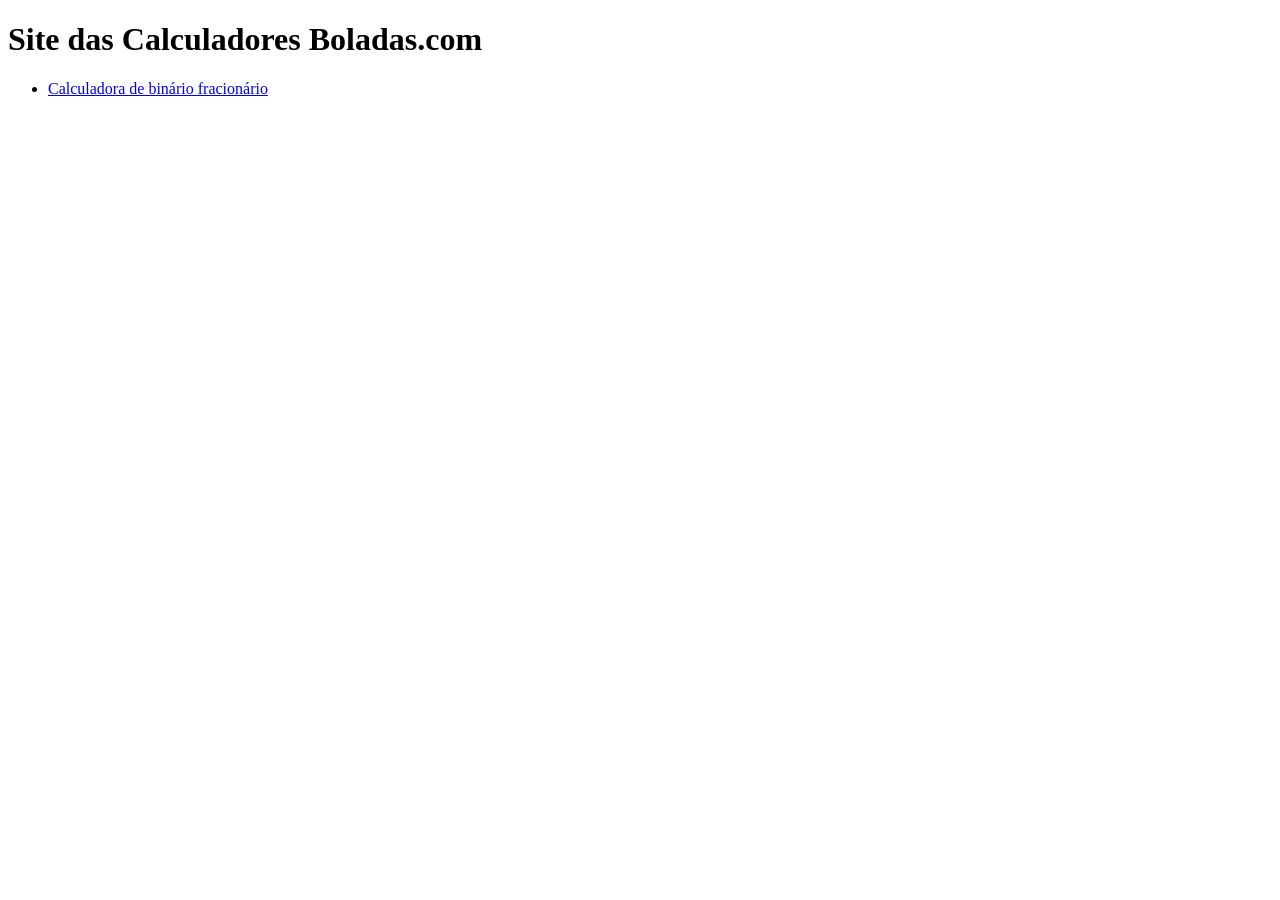
<file: index.html>
<!DOCTYPE html>
<html lang="en">
<head>
    <meta charset="UTF-8">
    <meta http-equiv="X-UA-Compatible" content="IE=edge">
    <meta name="viewport" content="width=device-width, initial-scale=1.0">
    <title>Boladao</title>
</head>
<body>
    <h1>Site das Calculadores Boladas.com</h1>
    <ul>
        <li><a href="calculadora-binario-fracionario.html">Calculadora de binário fracionário</a></li>
    </ul>
</body>
</html>
</file>
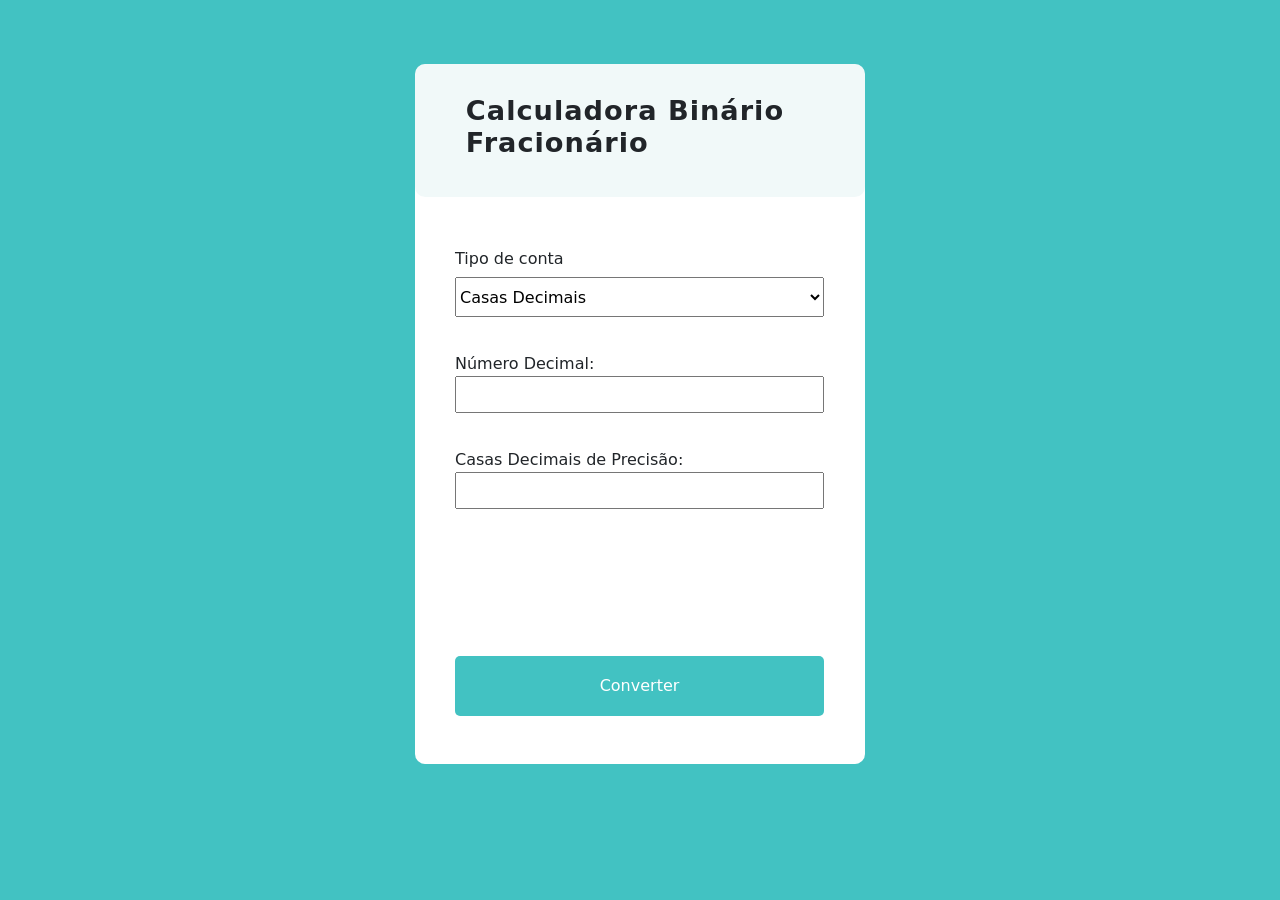
<file: calculadora-binario-fracionario.html>
<!DOCTYPE html>
<html lang="pt-br">

<head>
    <meta charset="UTF-8">
    <meta http-equiv="X-UA-Compatible" content="IE=edge">
    <meta name="viewport" content="width=device-width, initial-scale=1.0">
    
    <!--bootstrap-->
    <link href="https://cdn.jsdelivr.net/npm/bootstrap@5.3.0-alpha1/dist/css/bootstrap.min.css" rel="stylesheet" integrity="sha384-GLhlTQ8iRABdZLl6O3oVMWSktQOp6b7In1Zl3/Jr59b6EGGoI1aFkw7cmDA6j6gD" crossorigin="anonymous">
    <!--//-->
    <!--Arquivo CSS-->
    <link rel="stylesheet" href="style/style.css">
    <!--//-->
    

    <title>Document</title>
    <script type='module' src="main.js"></script>

</head>

<body>

    <header>
        <div class="container-1">
            <div class="top">
                <div class="title">
                    <h1>Calculadora Binário Fracionário</h1>
                </div>
            </div>
            
            <section>
            <form action="" class="form">
                <p>Tipo de conta</p>
                <div class="input-1">                 
                    <select name="tipoPrecisao" id="selectPrec" size="1" onchange="mudarLabel();">
                        <option value="casas">Casas Decimais</option>
                        <option value="porcentagem">Porcentagem Mínima</option>
                    </select>
                </div><!--Input-1 -->
                
                <div class="input-2">
                    <label for="deciInput">Número Decimal:</label>
                    <input type="text" id="deciInput" required>
                </div><!--Input-2 -->
                
                <div class="input-2">
                    <label for="precision" id="labelPrec">Casas Decimais de Precisão: </label>
                    <input type="text" id="precision">
                </div>    
                <br>
                <div class="input-3">
                    <input type="button" value="Converter" onclick="converterbtn();" required>
                </div><!--Input-3-->
            </form>
        </div><!--Continer -->
    </header>



</body>

</html>
</file>
<file: style/style.css>
*{
    margin: 0;
    padding: 0;
    box-sizing: border-box;
}
:root{
    font-size: 16px;
}
body{
    background-color:#42c2c2 ;
}
.container-1{
    background-color: white;
    border-radius: 10px;
    max-width: 450px;
    height: 700px;
    margin: 5% auto;
}
h1{
    margin-top: 2%;
    margin-left: 7%;
    margin-bottom: 15px;
    font-size: 1.7em;
    font-weight: 700;
    letter-spacing: 1px;
}

.top{
    display: flex;
    justify-content: center;
    align-items: center;    
}
.title{
    border-radius: 10px;
    padding: 5%;
    background-color: #d1eceb50;
}

.form{
    margin-top: 50px;
    margin-left: 40px;

}
.input-1{
    display: flex;
    margin-top: -10px;
}

.input-1 > select{
    width: 90%;
    height: 40px;
}

.input-2{
    margin-top: 35px;
}

.input-2 > input{
    width: 90%;
    height: 37px;
}

.input-3{
    position: relative;
    margin-top: 30%;    
}
.input-3 > input{
    background-color: #42c2c2;
    color: white;
    border: none;
    border-radius: 5px;
    width: 90%;
    height: 60px;

}

.input-3 > input:hover{
    background-color: #55cccc;

}
</file>
